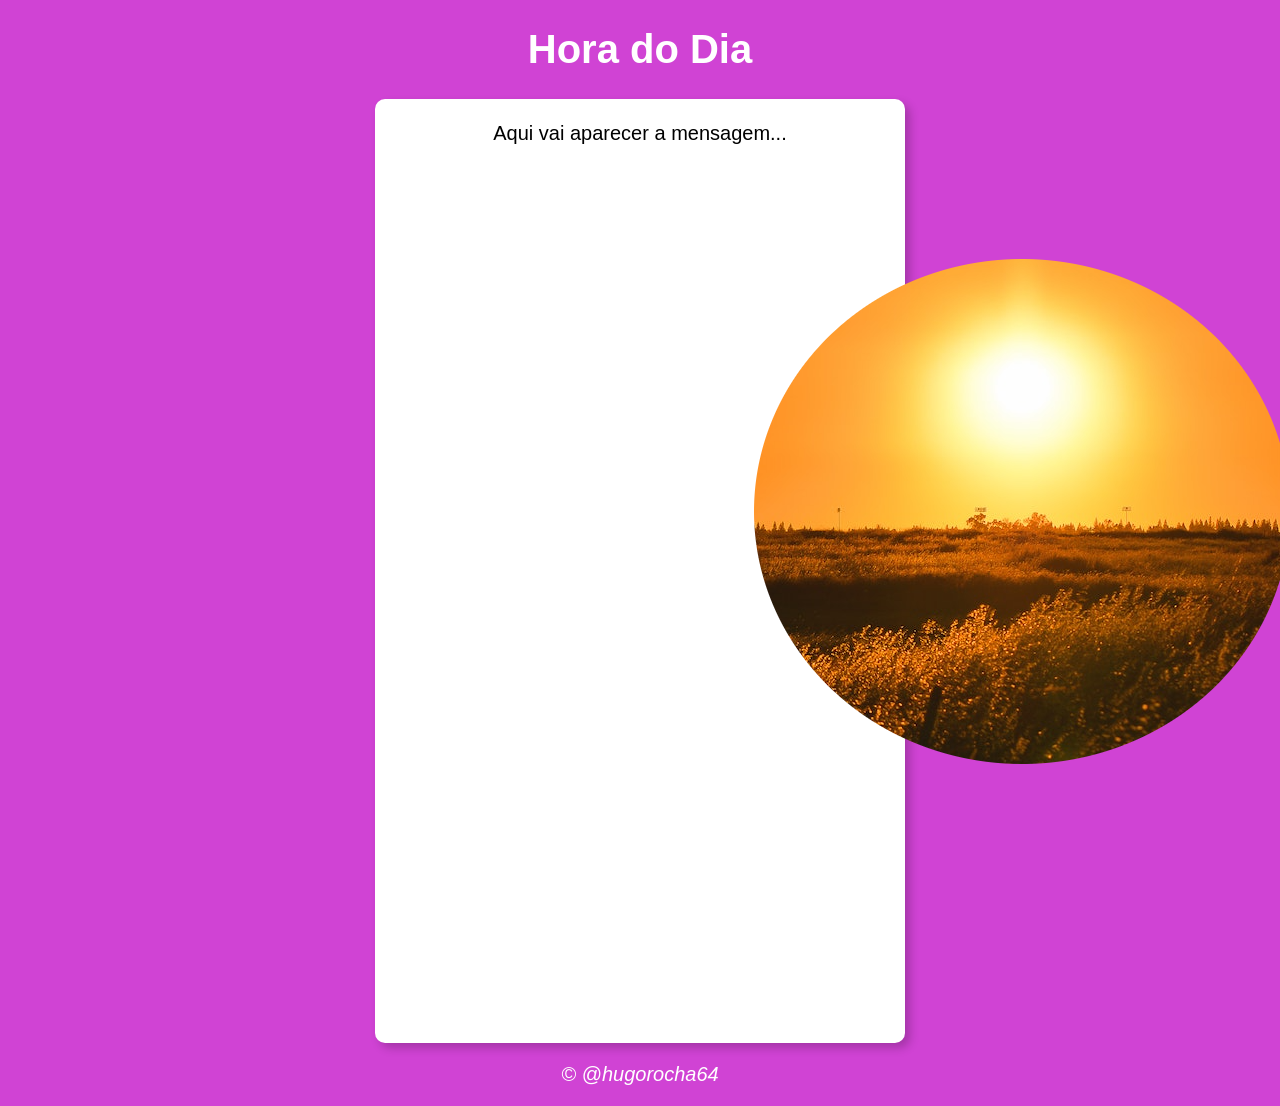
<file: hora..html>
<!DOCTYPE html>
<html lang="pt-br">
<head>
  <meta charset="UTF-8">
  <meta http-equiv="X-UA-Compatible" content="IE=edge">
  <meta name="viewport" content="width=device-width, initial-scale=1.0">
  <title>Hora do Dia</title>
  <link rel="stylesheet" href="estilo.css">
</head>
<body onload="carregar()">
    <header>
    <h1>Hora do Dia</h1>
    </header>
    <section>
    <div id="msg">
        Aqui vai aparecer a mensagem...
    </div>
    <div id="Foto">
        <img id="imagem" src="foto-do-manha.png" alt="Foto do Dia">
    </div>
    </section>
    <footer>
       <p>&copy; @hugorocha64</p>
       <script src="script.js"></script>
    </footer>
</body>
</html>
</file>
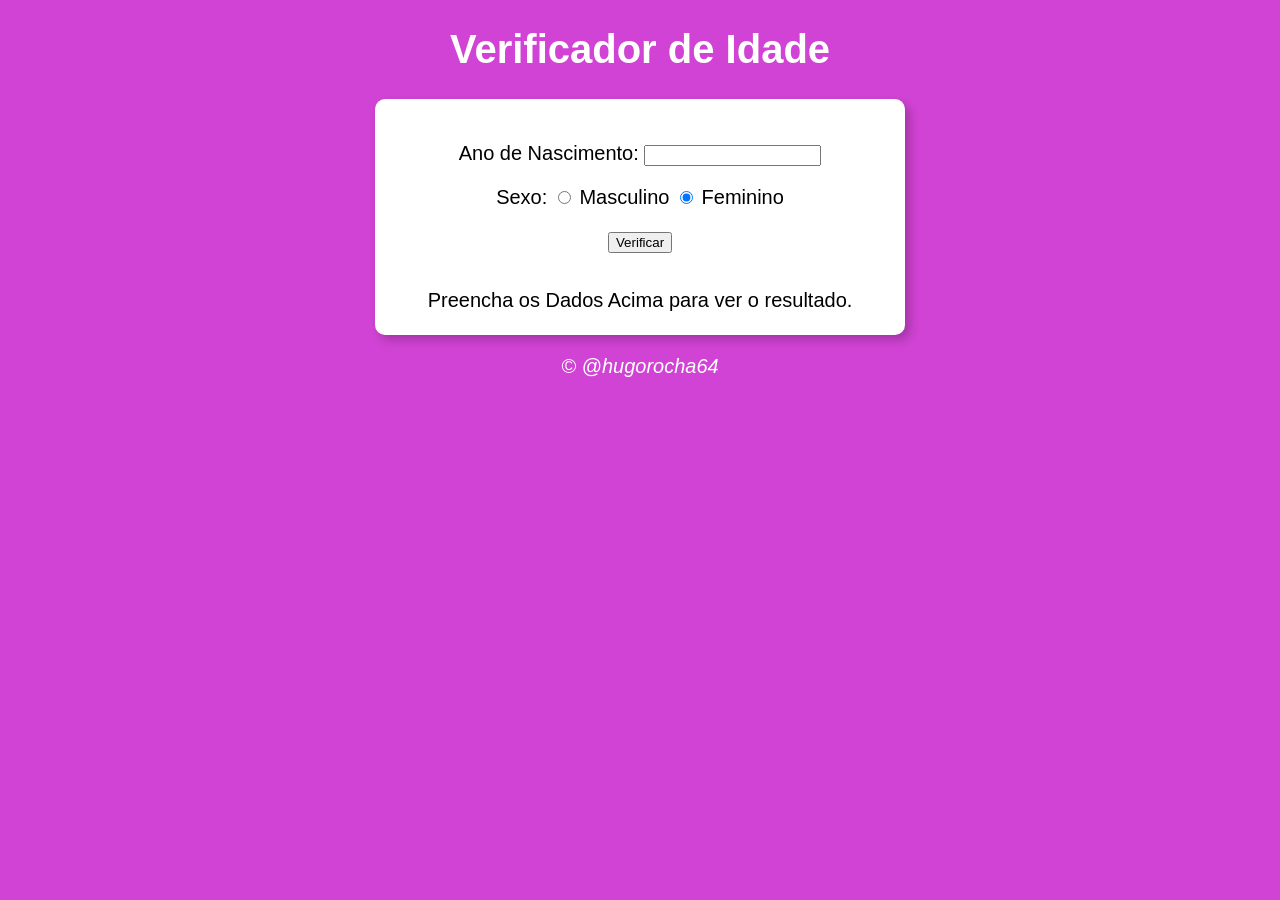
<file: idade.html>
<!DOCTYPE html>
<html lang="pt-br">
<head>
  <meta charset="UTF-8">
  <meta http-equiv="X-UA-Compatible" content="IE=edge">
  <meta name="viewport" content="width=device-width, initial-scale=1.0">
  <title>Verificador de Idade</title>
  <link rel="stylesheet" href="estilo.css">
</head>
<body>
    <header>
    <h1>Verificador de Idade</h1>
    </header>
    <section>
    <div>
        <p> Ano de Nascimento: 
          <input type="number" name ="txtano" id="txtano" min="0">
        </p>
        <p> Sexo: 
          <input type="radio" name ="radsex" id="mas" checked>
          <label for="mas">Masculino</label>
          <input type="radio" name="radsex" id="fem" checked>
          <label for="fem">Feminino</label>
        </p>
        <p>
          <input type="button" value="Verificar" onclick="verificar()">
        </p>
    </div>
    <div id="res">
        Preencha os Dados Acima para ver o resultado.
    </div>
    </section>
    <footer>
       <p>&copy; @hugorocha64</p>
       <script src="script.js"></script>
    </footer>
</body>
</html>
</file>
<file: estilo.css>
body{
    background: rgb(208, 67, 212);
    font: normal 15pt Arial;
    
}
header{
     color:white ;
     text-align:center;
}
section{
    background: white;
    border-radius: 10px;
    padding: 15px;
    width: 500px;
    margin:auto ;

    box-shadow: 5px 5px 10px rgba(0, 0, 0, 0.212);

}
div{
    text-align: center;
    padding: 8px;
}
footer{
    color:white ;
    text-align: center;
    font-style: italic;

    
}
</file>
